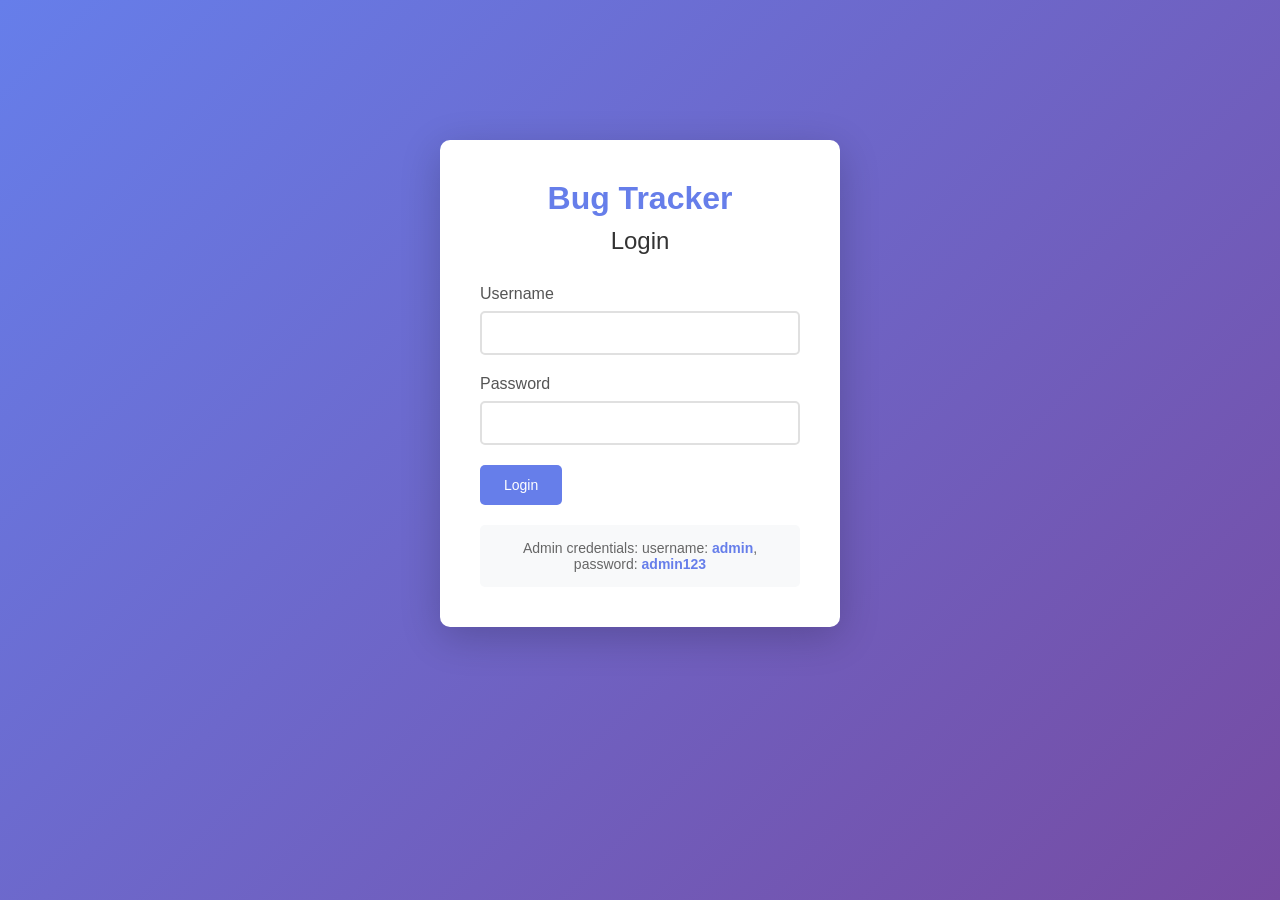
<file: WPR281 Project Final/WPR281/index.html>
<!DOCTYPE html>
<html lang="en">
<head>
    <meta charset="UTF-8">
    <meta name="viewport" content="width=device-width, initial-scale=1.0">
    <title>Bug Tracker - Login</title>
    <link rel="stylesheet" href="styles.css">
</head>
<body>
    <div class="container">
        <div class="login-box">
            <h1>Bug Tracker</h1>
            <h2>Login</h2>
            <form id="loginForm">
                <div class="form-group">
                    <label for="username">Username</label>
                    <input type="text" id="username" name="username" required>
                </div>
                <div class="form-group">
                    <label for="password">Password</label>
                    <input type="password" id="password" name="password" required>
                </div>
                <button type="submit" class="btn btn-primary">Login</button>
            </form>
            <p class="hint">Admin credentials: username: <strong>admin</strong>, password: <strong>admin123</strong></p>
        </div>
    </div>

  
    <script>

        document.getElementById('loginForm').addEventListener('submit', function(e) {
            e.preventDefault();

            const username = document.getElementById('username').value;
            const password = document.getElementById('password').value;

            if (username === 'admin' && password === 'admin123') {
                sessionStorage.setItem('userRole', 'admin');
                sessionStorage.setItem('username', username);
                window.location.href = 'admin.html';
            } else if (/^user\d{3}$/.test(username) && password.includes(username)) {
                // Username matches pattern "user" + 3 digits AND password contains username
                sessionStorage.setItem('username', username);
                window.location.href = 'report-bug.html';
            } else {
                alert('Invalid credentials. Please try again.');
            }
        });
    </script>
</body>
</html>
</file>
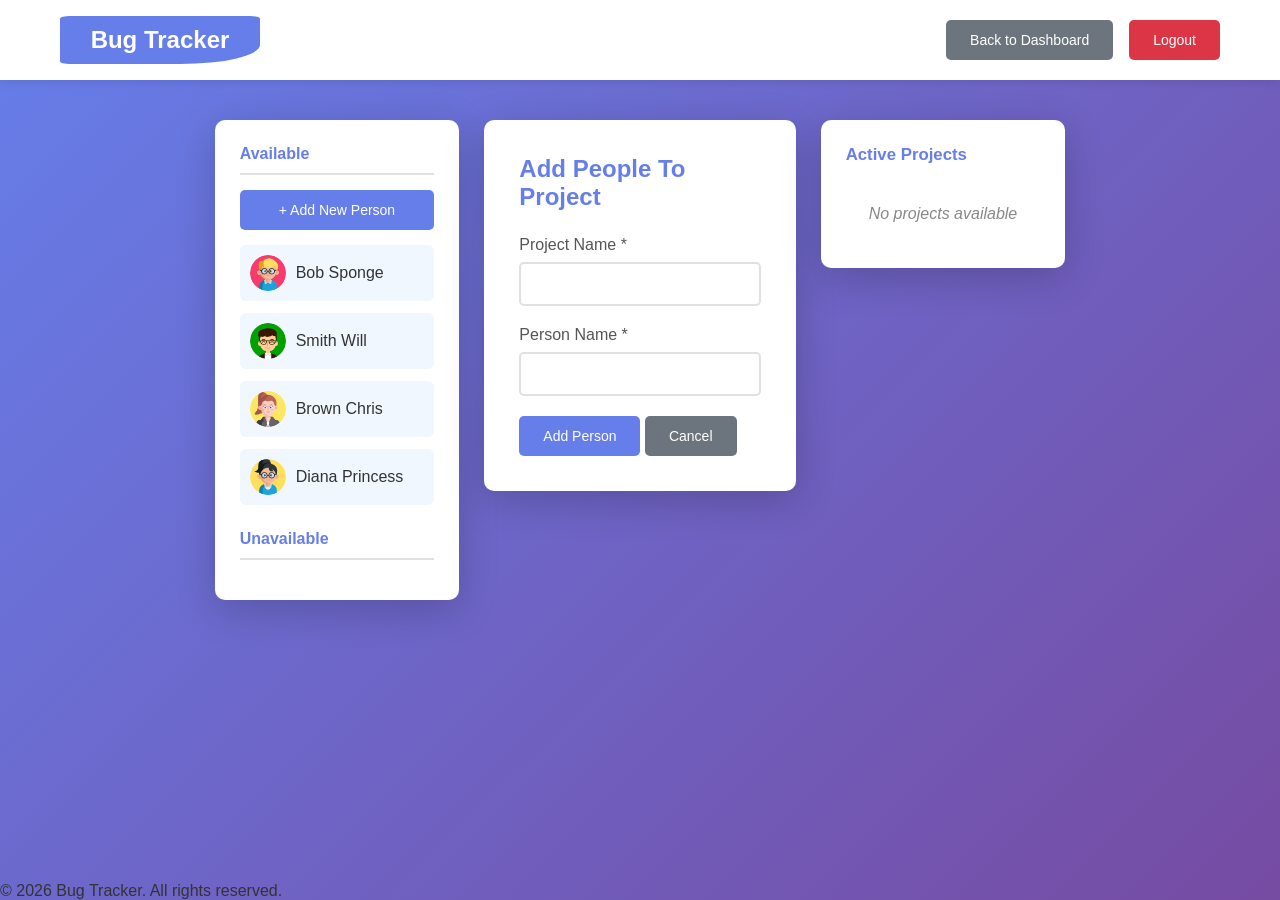
<file: WPR281 Project Final/WPR281/addPeople.html>
<!DOCTYPE html>
<html lang="en">
<head>
    <meta charset="UTF-8">
    <meta name="viewport" content="width=device-width, initial-scale=1.0">
    <title>Add People To Project</title>
    <link rel="stylesheet" href="styles.css">
    <link rel="stylesheet" href="admin.html">
    
    <link rel="icon" type="image/x-icon" href="Images/debugging.png">

    <style>
        .nav-container img{
            width: 40px;
            height: 40px;
            display: flex;
            align-items: center;
            justify-content: space-between;
        }

    </style>
</head>
<body>
        <nav class="navbar">
            <div class="nav-container">
                <h1>Bug Tracker</h1>
                <div class="nav-right">
                    <a href="admin.html" class="btn btn-secondary">Back to Dashboard</a>
                    <button id="logoutBtn" class="btn btn-danger">Logout</button>
                </div>
            </div>
        </nav>

        <div class="container">
            <!-- Left: People List -->
            <div class="peopleList-box">
                <div class="people-section">
                    <h3>Available</h3>
                    <button id="addNewPersonBtn" class="btn btn-primary" style="margin-bottom: 15px; width: 100%;">+ Add New Person</button>
                    <ul id="availablePeopleList" class="people-list">
                        <li data-person="Bob Sponge"><img src="Images/boy.png" alt="Avatar"><span>Bob Sponge</span></li>
                        <li data-person="Smith Will"><img src="Images/people.png" alt="Avatar"><span>Smith Will</span></li>
                        <li data-person="Brown Chris"><img src="Images/woman.png" alt="Avatar"><span>Brown Chris</span></li>
                        <li data-person="Diana Princess"><img src="Images/girl.png" alt="Avatar"><span>Diana Princess</span></li>
                    </ul>
                </div>
                <div class="people-section">
                    <h3>Unavailable</h3>
                    <ul id="unavailablePeopleList" class="people-list unavailable">
                    </ul>
                </div>
            </div>

            <!-- Center: Add People Form -->
            <div class="addPeople-box">
                <h2>Add People To Project</h2>
                <form id="addPeopleForm">
                    <div class="form-group">
                        <label for="projectName">Project Name *</label>
                        <input type="text" id="projectName" name="projectName" required>
                    </div>
                    <div class="form-group">
                        <label for="personName">Person Name *</label>
                        <input type="text" id="personName" name="personName" required>
                    </div>
                    <button type="submit" class="btn btn-primary">Add Person</button>
                    <button type="reset" class="btn btn-secondary">Cancel</button>
                </form>
            </div>

            <!-- Right: Active Projects -->
            <div class="projects-box">
                <h3>Active Projects</h3>
                <div id="activeProjectsContainer" class="active-projects-container">
                    <!-- Active project cards will be rendered here -->
                </div>
            </div>
        </div>

        <!-- Modal for Adding New Person -->
        <div id="addPersonModal" class="modal" style="display: none;">
            <div class="modal-content">
                <span class="close-modal" id="closeModal">&times;</span>
                <h2>Add New Person</h2>
                <form id="newPersonForm">
                    <div class="form-group">
                        <label for="personId">ID *</label>
                        <input type="text" id="personId" name="personId" required>
                    </div>
                    <div class="form-group">
                        <label for="personFirstName">Name *</label>
                        <input type="text" id="personFirstName" name="personFirstName" required>
                    </div>
                    <div class="form-group">
                        <label for="personSurname">Surname *</label>
                        <input type="text" id="personSurname" name="personSurname" required>
                    </div>
                    <div class="form-group">
                        <label for="personEmail">Email *</label>
                        <input type="email" id="personEmail" name="personEmail" required>
                    </div>
                    <div class="form-group">
                        <label for="personUsername">Username *</label>
                        <input type="text" id="personUsername" name="personUsername" required>
                    </div>
                    <div class="form-actions">
                        <button type="submit" class="btn btn-primary">Add Person</button>
                        <button type="button" class="btn btn-secondary" id="cancelPersonBtn">Cancel</button>
                    </div>
                </form>
            </div>
        </div>
        
        <script>
            // People list management
            const addPeopleForm = document.getElementById('addPeopleForm');
            const personNameInput = document.getElementById('personName');
            const availablePeopleList = document.getElementById('availablePeopleList');
            const unavailablePeopleList = document.getElementById('unavailablePeopleList');
            const activeProjectsContainer = document.getElementById('activeProjectsContainer');
            
            // Modal elements
            const addPersonModal = document.getElementById('addPersonModal');
            const addNewPersonBtn = document.getElementById('addNewPersonBtn');
            const closeModal = document.getElementById('closeModal');
            const cancelPersonBtn = document.getElementById('cancelPersonBtn');
            const newPersonForm = document.getElementById('newPersonForm');

            // Track added people
            let addedPeople = JSON.parse(localStorage.getItem('addedPeople')) || [];

            // Hardcoded initial people (will be merged with stored people)
            const initialPeople = [
                { id: '1', name: 'Bob', surname: 'Sponge', email: 'bob@example.com', username: 'bobsponge', avatar: 'Images/boy.png' },
                { id: '2', name: 'Smith', surname: 'Will', email: 'smith@example.com', username: 'smithwill', avatar: 'Images/people.png' },
                { id: '3', name: 'Brown', surname: 'Chris', email: 'brown@example.com', username: 'brownchris', avatar: 'Images/woman.png' },
                { id: '4', name: 'Diana', surname: 'Princess', email: 'diana@example.com', username: 'dianaprincess', avatar: 'Images/girl.png' }
            ];

            // Get all people (initial + stored)
            function getAllPeople() {
                const storedPeople = JSON.parse(localStorage.getItem('peopleDatabase')) || [];
                return [...initialPeople, ...storedPeople];
            }

            // Modal functions
            function openModal() {
                addPersonModal.style.display = 'block';
            }

            function closeModalFunc() {
                addPersonModal.style.display = 'none';
                newPersonForm.reset();
            }

            // Event listeners for modal
            addNewPersonBtn.addEventListener('click', openModal);
            closeModal.addEventListener('click', closeModalFunc);
            cancelPersonBtn.addEventListener('click', closeModalFunc);

            // Close modal when clicking outside
            window.addEventListener('click', (e) => {
                if (e.target === addPersonModal) {
                    closeModalFunc();
                }
            });

            // Handle new person form submission
            newPersonForm.addEventListener('submit', (e) => {
                e.preventDefault();

                const newPerson = {
                    id: document.getElementById('personId').value.trim(),
                    name: document.getElementById('personFirstName').value.trim(),
                    surname: document.getElementById('personSurname').value.trim(),
                    email: document.getElementById('personEmail').value.trim(),
                    username: document.getElementById('personUsername').value.trim(),
                    avatar: 'Images/people.png' // Default avatar for new people
                };

                // Store in localStorage
                let peopleDatabase = JSON.parse(localStorage.getItem('peopleDatabase')) || [];
                peopleDatabase.push(newPerson);
                localStorage.setItem('peopleDatabase', JSON.stringify(peopleDatabase));

                // Update UI and close modal
                updatePeopleList();
                renderActiveProjects();
                closeModalFunc();

                alert('Person added successfully!');
            });

            // Render active projects
            function renderActiveProjects() {
                let projects = JSON.parse(localStorage.getItem('projects')) || [];
                let addedPeopleData = JSON.parse(localStorage.getItem('addedPeople')) || [];
                
                if (projects.length === 0) {
                    activeProjectsContainer.innerHTML = '<p class="no-projects">No projects available</p>';
                    return;
                }

                let html = '';
                projects.forEach(p => {
                    const assignedPeople = addedPeopleData.filter(ap => ap.project === p.name);
                    html += `
                        <div class="project-card">
                            <h4>${p.name}</h4>
                            <p>${p.description}</p>
                            <div class="project-card-meta">
                                <span><b>Owner:</b> ${p.owner}</span>
                                <span><b>Status:</b> <span class="status-badge ${p.status}">${p.status}</span></span>
                            </div>
                            ${assignedPeople.length > 0 ? `
                                <div class="project-card-people">
                                    <b>Team:</b> ${assignedPeople.map(ap => ap.name).join(', ')}
                                </div>
                            ` : '<div class="project-card-people"><b>No team members</b></div>'}
                        </div>
                    `;
                });
                activeProjectsContainer.innerHTML = html;
            }

            // Update people list based on added people
            function updatePeopleList() {
                const allPeople = getAllPeople();
                availablePeopleList.innerHTML = '';
                unavailablePeopleList.innerHTML = '';

                allPeople.forEach(person => {
                    const isAdded = addedPeople.some(p => p.name === `${person.name} ${person.surname}`);
                    const fullName = `${person.name} ${person.surname}`;
                    const avatar = person.avatar || 'Images/people.png';
                    
                    const li = document.createElement('li');
                    li.dataset.person = fullName;
                    li.innerHTML = `<img src="${avatar}" alt="Avatar"><span>${fullName}</span>`;
                    
                    if (isAdded) {
                        li.classList.add('unavailable');
                        unavailablePeopleList.appendChild(li);
                    } else {
                        availablePeopleList.appendChild(li);
                    }
                });
            }

            // Listen to input changes
            personNameInput.addEventListener('input', () => {
                // This provides real-time feedback as user types
            });

            // Handle form submission
            addPeopleForm.addEventListener('submit', (e) => {
                e.preventDefault();
                
                const projectName = document.getElementById('projectName').value.trim();
                const personName = document.getElementById('personName').value.trim();
                
                if (projectName && personName) {
                    // Add to localStorage
                    addedPeople.push({ project: projectName, name: personName, addedAt: new Date().toISOString() });
                    localStorage.setItem('addedPeople', JSON.stringify(addedPeople));
                    
                    // Update UI
                    updatePeopleList();
                    renderActiveProjects();
                    addPeopleForm.reset();
                }
            });

            // Initialize on page load
            window.addEventListener('load', () => {
                renderActiveProjects();
                updatePeopleList();
            });
        </script>

        <footer>
            <p>&copy; 2026 Bug Tracker. All rights reserved.</p>
        </footer>
</body>
</html>
</file>
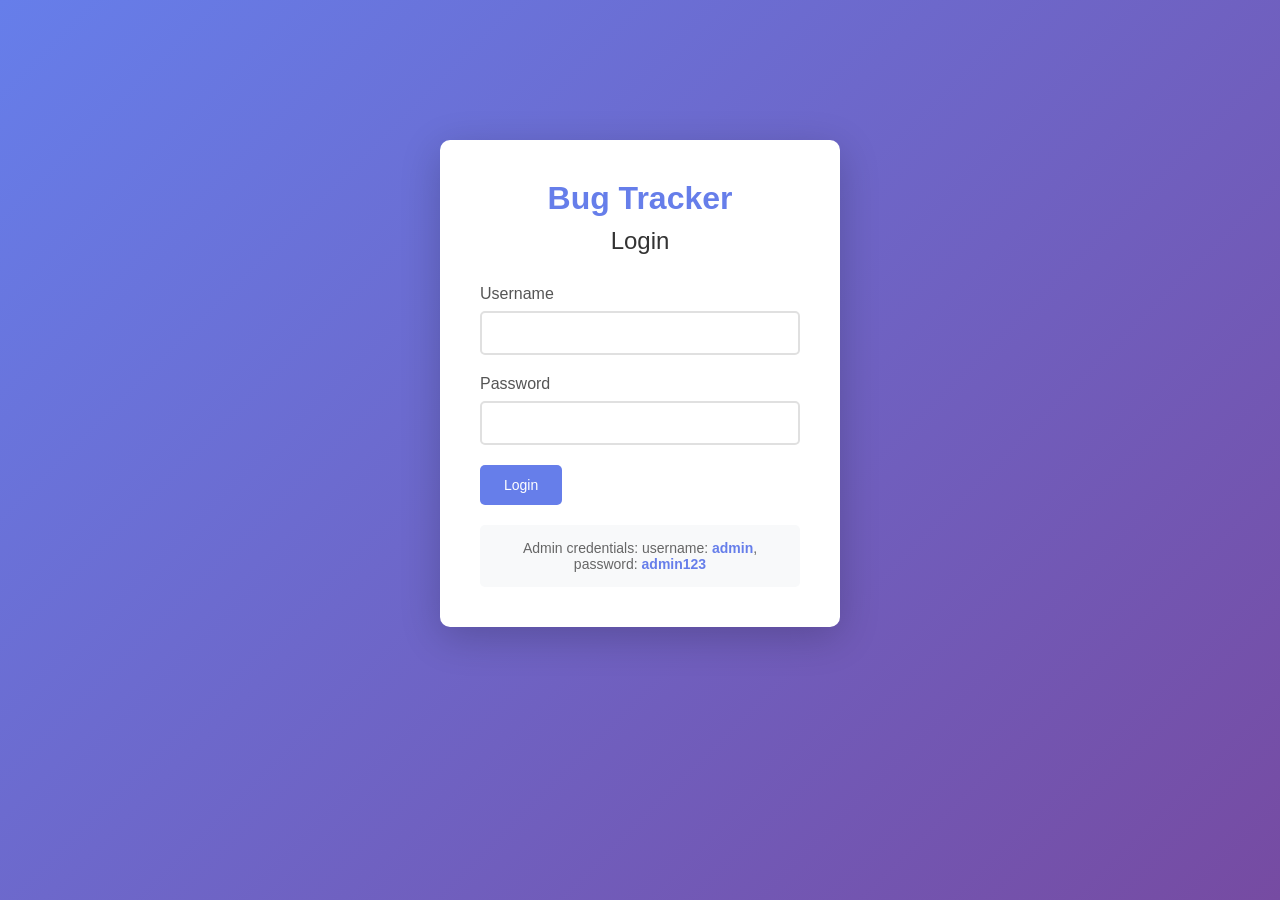
<file: WPR281 Project Final/WPR281/admin.html>
<!DOCTYPE html>
<html lang="en">
<head>
    <meta charset="UTF-8">
    <meta name="viewport" content="width=device-width, initial-scale=1.0">
    <title>Bug Tracker - Admin Dashboard</title>
    <link rel="stylesheet" href="styles.css">
    <link href="report-bug.html" rel="stylesheet">
    <link href="Create-Project.html" rel="stylesheet">
   
</head>
<body>
    <nav class="navbar">
        <div class="nav-container">
            <h1>Bug Tracker Admin</h1>
            <div class="nav-right">
                <span id="welcomeMsg"></span>
                <a href="Create-Project.html" class="btn btn-create">Create Project</a>
                <a href="report-bug.html" class="btn btn-secondary">Report New Bug</a>
                <a href="addPeople.html" class="btn btn-primary">Add People</a>
                <button id="logoutBtn" class="btn btn-danger">Logout</button>
            </div>
        </div>
    </nav>

    <div class="container">
        <div class="dashboard">
            <h2>Bug Reports</h2>
            <div class="filters">
                <button class="filter-btn active" data-filter="all">All</button>
                <button class="filter-btn" data-filter="open">Open</button>
                <button class="filter-btn" data-filter="in-progress">In Progress</button>
                <button class="filter-btn" data-filter="resolved">Resolved</button>
            </div>
            <div id="bugList" class="bug-list"></div>
        </div>
    </div>

    <div id="card-container">
        <div class="card1"></div>
        <div class="card2"></div>
        <div class="card3"></div>
        <div class="card4"></div>
    </div>



    <div class="footer">
        <p>&copy; 2026 Bug Tracker. All rights reserved.</p>
    </div>
    <script>
        // Get filter buttons and card container
        const filterBtns = document.querySelectorAll('.filter-btn');
        const cardContainer = document.getElementById('card-container');
        let allBugData = []; // Populated from localStorage or API

        // Handle filter button clicks
        filterBtns.forEach(btn => {
        btn.addEventListener('click', function() {
        // Update active button
        filterBtns.forEach(b => b.classList.remove('active'));
        this.classList.add('active');
        
        // Get selected filter
        const filterType = this.dataset.filter;
        
        // Filter and display data
        displayLatestCards(filterType);
    });
});

// Display latest 4 entries for selected filter
function displayLatestCards(filterType) {
    let filtered = allBugData;
    
    // Apply filter
    if (filterType !== 'all') {
        filtered = allBugData.filter(bug => bug.status === filterType);
    }
    
    // Get latest 4 (sort by timestamp descending)
    const latest4 = filtered
        .sort((a, b) => new Date(b.timestamp) - new Date(a.timestamp))
        .slice(0, 4);
    
    // Populate cards
    const cards = cardContainer.querySelectorAll('[class^="card"]');
    cards.forEach((card, index) => {
        if (latest4[index]) {
            const bug = latest4[index];
            card.innerHTML = `
                <div class="card-content">
                    <h3>${bug.title}</h3>
                    <p>${bug.description}</p>
                    <div class="card-meta">
                        <span class="priority ${bug.priority}"><b>Priority:</b> ${bug.priority}</span>
                        <span class="reporter"><b>Reported by:</b> ${bug.reporter}</span>
                        <span class="timestamp"><b>Reported on:</b> ${new Date(bug.timestamp).toLocaleString()}</span>
                        <span class="status"><b>Status:</b> ${bug.status}</span>
                    </div>
                </div>
            `;
        } else {
            card.innerHTML = '<p>No data</p>';
        }
    });
}

// function for judging each bug report and assigning it to each filter type,
// based on the current active filter types, the page will display the bugs associated
    function assignFilterType(bug) {
        let filterStatus = document.querySelector('.filter-btn.active').dataset.filter;
        if (filterStatus === 'all') {  
            return 'all';
        } else if (bug.status === filterStatus) {
            return filterStatus;
        } else {
            return 'other';
        }
        // 
        if (bug.status === 'open') {
            return 'open';
        } else if (bug.status === 'in-progress') {
            return 'in-progress';
        } else if (bug.status === 'resolved') {
            return 'resolved';
        } else {
            return 'other';
        }
    }

    function filterBugsByStatus(status) {
        // Read all bug data from localStorage and assign a status based on certain keywords used to describe the bug report
        // , then filter the data based on the assigned status and return the filtered data to be displayed
        //  on the page
        // ...

        let allBugData = JSON.parse(localStorage.getItem('bugReports')) || [];
        if (allBugData.length === 0) {
            return [];
        }
        // Assign status based on keywords
        allBugData = assignStatusBasedOnKeywords(allBugData);
        if (status === 'all') {
            return allBugData;
        } else {
            return allBugData.filter(bug => bug.status === status);
        }
    }

    // Function to assign status based on keywords in description
    function assignStatusBasedOnKeywords(bugData) {
        return bugData.map(bug => {
            const desc = bug.description.toLowerCase();
            if (desc.includes('crash')) {
                bug.status = 'in-progress';
            } else if (desc.includes('drivers') || desc.includes('update')) {
                bug.status = 'open';
            }else if (desc.includes('fixed') || desc.includes('resolved')) {
                bug.status = 'resolved';
            } else {
                bug.status = 'open'; // Default to open if no keywords found
            }
            // If no keywords, keep existing status
            return bug;
        });
    }

    // Load data from localStorage on page load
    window.addEventListener('load', function() {
    allBugData = JSON.parse(localStorage.getItem('bugReports')) || [];  
    // Assign status based on keywords
    allBugData = assignStatusBasedOnKeywords(allBugData);
    // Update localStorage with new statuses
    localStorage.setItem('bugReports', JSON.stringify(allBugData));
    displayLatestCards('all'); // Show all by default
    });

        // Logout functionality
        document.getElementById('logoutBtn').addEventListener('click', function() {
            sessionStorage.clear();
            window.location.href = 'index.html';
        });

        // Display welcome message
        const username = sessionStorage.getItem('username');
        if (username) {
            document.getElementById('welcomeMsg').textContent = `Welcome, ${username}!`;
        } else {
            window.location.href = 'index.html'; // Redirect to login if no username
        }

    </script>
</body>
</html>
</file>
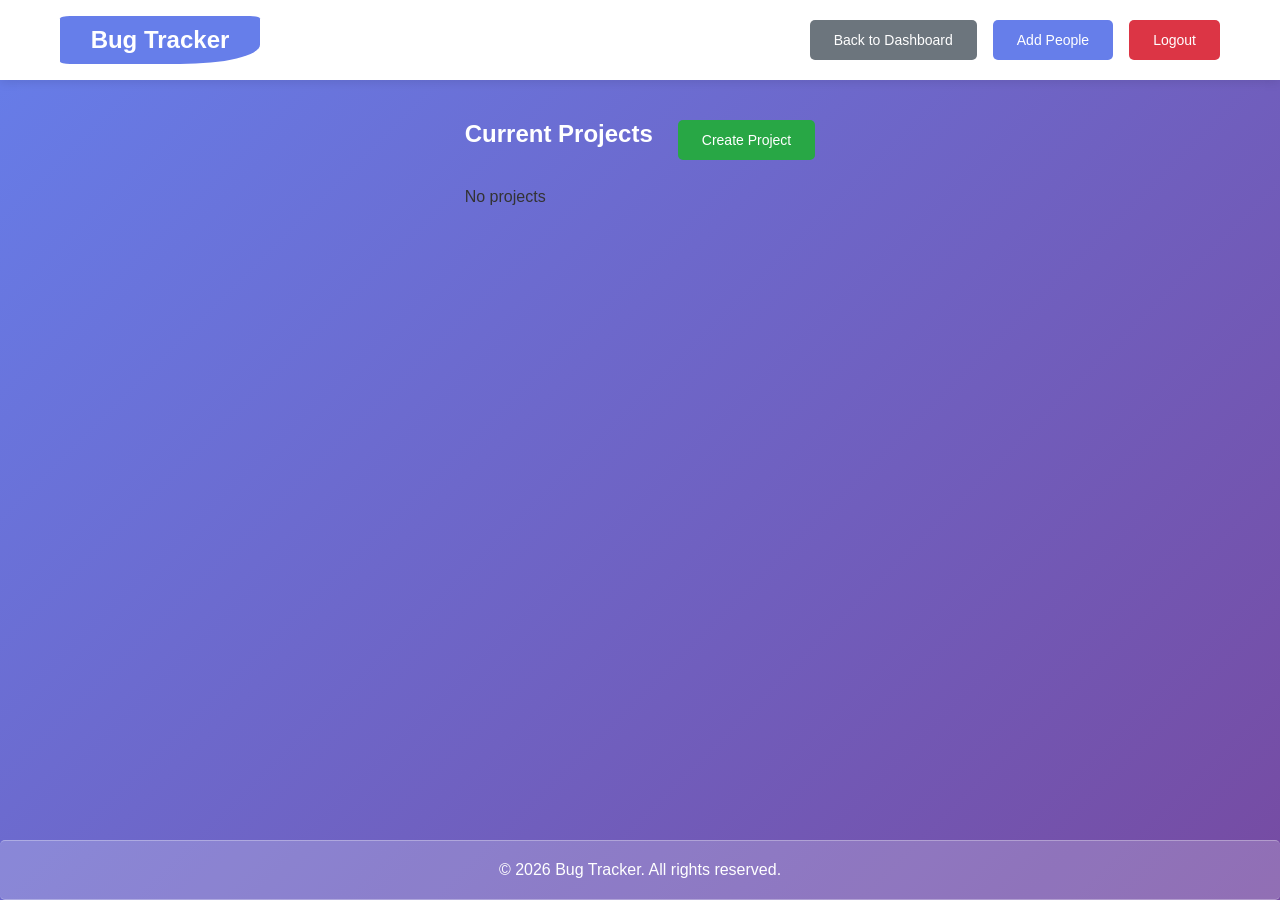
<file: WPR281 Project Final/WPR281/Create-Project.html>
<!DOCTYPE html>
<html lang="en">
<head>
    <meta charset="UTF-8">
    <meta name="viewport" content="width=device-width, initial-scale=1.0">
    <title>Document</title>
    <link rel="stylesheet" href="styles.css">

</head>
<body>
     <nav class="navbar">
        <div class="nav-container">
            <h1>Bug Tracker</h1>
            <div class="nav-right">
                <a href="admin.html" class="btn btn-secondary">Back to Dashboard</a>
                <a href="addPeople.html" class="btn btn-primary">Add People</a>
                <button id="logoutBtn" class="btn btn-danger">Logout</button>
            </div>
        </div>
    </nav>

    <div class="container">
  <div class="dashboard">
    <div class="dashboard-header">
      <h2>Current Projects</h2>
    </div>
    
    <div id="projectsContainer">
      <!-- Projects will be rendered here -->
    </div>
  </div>

  <button id="createProjectBtn" class="btn btn-create">Create Project</button>

  <div id="projectFormBox" class="report-box hidden">
    <h2>New Project</h2>
    <form id="projectForm">
      <div class="form-group">
        <label for="projectName">Project Name *</label>
        <input type="text" id="projectName" required>
      </div>
      <div class="form-group">
        <label for="projectDescription">Description *</label>
        <textarea id="projectDescription" rows="4" required></textarea>
      </div>
      <div class="form-group">
        <label for="projectOwner">Project Owner *</label>
        <input type="text" id="projectOwner" required>
      </div>
      <div class="form-group">
        <label for="projectStatus">Status *</label>
        <select id="projectStatus" required>
          <option value="planning">Planning</option>
          <option value="active">Active</option>
          <option value="completed">Completed</option>
          <option value="on-standby">On Standby</option>
          
        </select>
      </div>
      <div class="form-actions">
        <button type="submit" class="btn btn-primary">Save Project</button>
        <button type="button" id="viewProjectsBtn" class="btn btn-secondary">View Projects</button>
        <button type="button" id="cancelProjectBtn" class="btn btn-secondary">Cancel</button>
      </div>
    </form>
    
  </div>
</div>

    <div class="footer">
        <p>&copy; 2026 Bug Tracker. All rights reserved.</p>
    </div>

    <script>
    const createProjectBtn = document.getElementById('createProjectBtn');
    const cancelProjectBtn = document.getElementById('cancelProjectBtn');
    const viewProjectsBtn = document.getElementById('viewProjectsBtn');
    const projectFormBox = document.getElementById('projectFormBox');
    const projectForm = document.getElementById('projectForm');
    const projectsContainer = document.getElementById('projectsContainer');

    let projects = JSON.parse(localStorage.getItem('projects')) || [];

function renderProjectCards() {
  const activeProjects = projects.filter(p => p.status === 'active');
  const AllProjects = projects.filter(p => p.status !== 'active');

  const addedPeople = JSON.parse(localStorage.getItem('addedPeople')) || [];

  let html = ''; // Clear existing content

  if (activeProjects.length > 0) {
    html += '<h3>Active Projects</h3><div class="project-list">';
    activeProjects.forEach(p => {
      const assignedPeople = addedPeople.filter(ap => ap.project === p.name);
      html += `
        <div class="card">
          <div class="card-content">
            <h4>${p.name}</h4>
            <p>${p.description}</p>
            <div class="card-meta">
              <span><b>Owner:</b> ${p.owner}</span>
              <span><b>Status:</b> ${p.status}</span>
            </div>
            ${assignedPeople.length > 0 ? `
              <div class="assigned-people">
                <b>Assigned People:</b>
                <ul class="people-assigned-list">
                  ${assignedPeople.map(ap => `<li>${ap.name}</li>`).join('')}
                </ul>
              </div>
            ` : '<div class="assigned-people"><b>No people assigned</b></div>'}
          </div>
        </div>
      `;
    });
    html += '</div>';
  }

  if (AllProjects.length > 0) {
    html += '<h3>All Projects</h3><div class="project-list">';
    AllProjects.forEach(p => {
      const assignedPeople = addedPeople.filter(ap => ap.project === p.name);
      html += `
        <div class="card">
          <div class="card-content">
            <h4>${p.name}</h4>
            <p>${p.description}</p>
            <div class="card-meta">
              <span><b>Owner:</b> ${p.owner}</span>
              <span><b>Status:</b> ${p.status}</span>
            </div>
            ${assignedPeople.length > 0 ? `
              <div class="assigned-people">
                <b>Assigned People:</b>
                <ul class="people-assigned-list">
                  ${assignedPeople.map(ap => `<li>${ap.name}</li>`).join('')}
                </ul>
              </div>
            ` : '<div class="assigned-people"><b>No people assigned</b></div>'}
          </div>
        </div>
      `;
    });
    html += '</div>';
  }

  if (html === '') {
    html = '<p>No projects</p>';
  }

  projectsContainer.innerHTML = html;
}

function toggleForm(show) {
  projectFormBox.classList.toggle('hidden', !show);
  projectsContainer.classList.toggle('form-open', show);
}

createProjectBtn.addEventListener('click', () => toggleForm(true));
cancelProjectBtn.addEventListener('click', () => toggleForm(false));
viewProjectsBtn.addEventListener('click', () => toggleForm(false));

projectForm.addEventListener('submit', (event) => {
  event.preventDefault();

  const newProject = {
    id: Date.now(),
    name: document.getElementById('projectName').value.trim(),
    description: document.getElementById('projectDescription').value.trim(),
    owner: document.getElementById('projectOwner').value.trim(),
    status: document.getElementById('projectStatus').value,
    createdAt: new Date().toISOString()
  };

  projects.unshift(newProject);
  localStorage.setItem('projects', JSON.stringify(projects));
  renderProjectCards();
  projectForm.reset();
  toggleForm(false);
});

window.addEventListener('load', () => {
  renderProjectCards();
  toggleForm(false);
});
</script>   
</body>
</html>
</file>
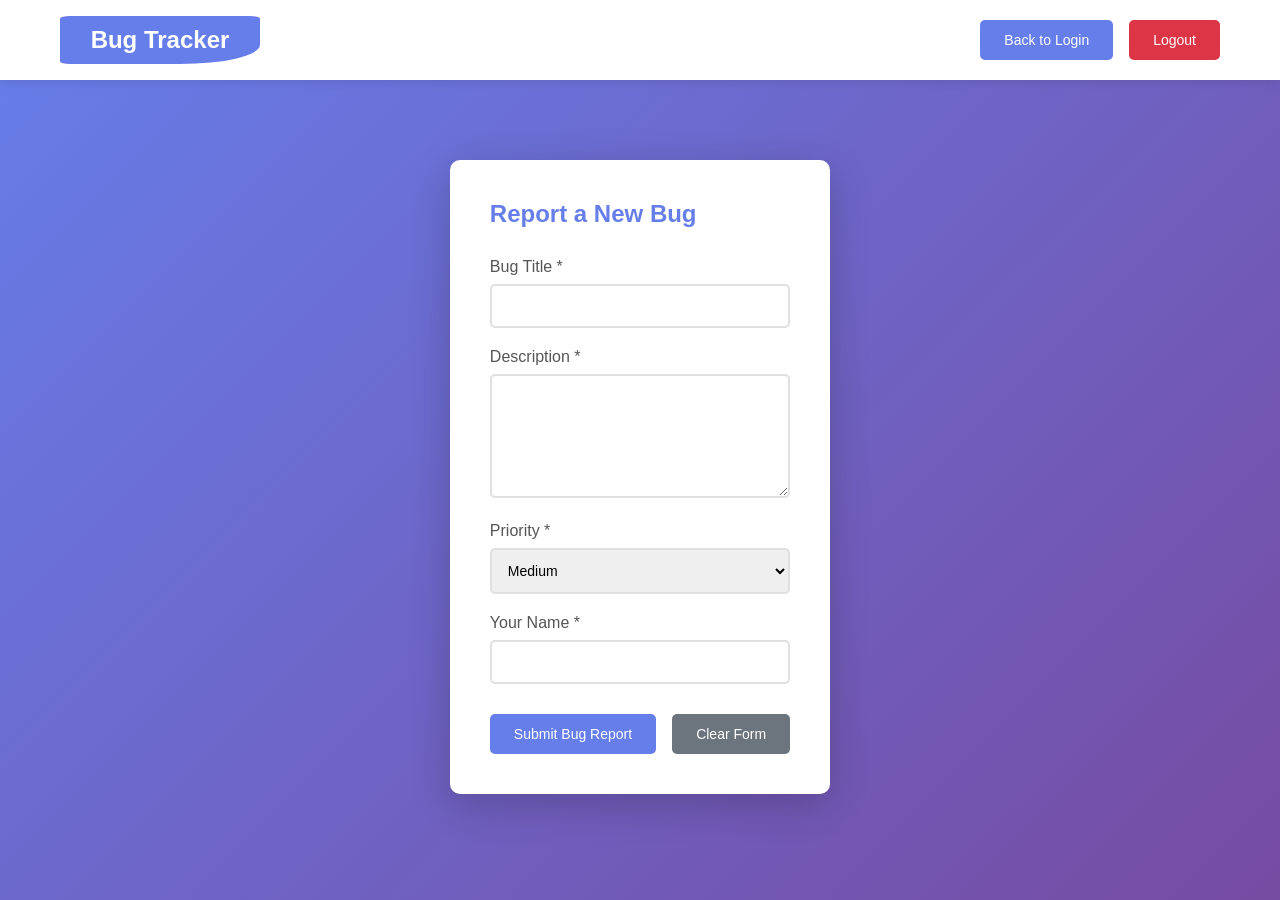
<file: WPR281 Project Final/WPR281/report-bug.html>
<!DOCTYPE html>
<html lang="en">
<head>
    <meta charset="UTF-8">
    <meta name="viewport" content="width=device-width, initial-scale=1.0">
    <title>Bug Tracker - Report Bug</title>
    <link rel="stylesheet" href="styles.css">
    <link href="admin.html">
</head>
<body>
    <nav class="navbar">
        <div class="nav-container">
            <h1>Bug Tracker</h1>
            <div class="nav-right">
                
                <a href="index.html" class="btn btn-primary">Back to Login</a>
                <button id="logoutBtn" class="btn btn-danger">Logout</button>
            </div>
        </div>
    </nav>

    <div class="container">
        <div class="report-box">
            <h2>Report a New Bug</h2>
            <form id="bugReportForm">
                <div class="form-group">
                    <label for="title">Bug Title *</label>
                    <input type="text" id="title" name="title" required>
                </div>

                <div class="form-group">
                    <label for="description">Description *</label>
                    <textarea id="description" name="description" rows="6" required></textarea>
                </div>

                <div class="form-group">
                    <label for="priority">Priority *</label>
                    <select id="priority" name="priority" required>
                        <option value="low">Low</option>
                        <option value="medium" selected>Medium</option>
                        <option value="high">High</option>
                        <option value="critical">Critical</option>
                    </select>
                </div>

                <div class="form-group">
                    <label for="reporter">Your Name *</label>
                    <input type="text" id="reporter" name="reporter" required>
                </div>

                <div class="form-actions">
                    <button type="submit" class="btn btn-primary">Submit Bug Report</button>
                    <button type="reset" class="btn btn-secondary">Clear Form</button>
                </div>
            </form>
        </div>
    </div>

  

    <script>
        // Save form data to localStorage on submit
        document.getElementById('bugReportForm').addEventListener('submit', function(e) {
        e.preventDefault(); // Prevent default form submission
    
        // Get form values
        const bugData = {
        title: document.getElementById('title').value,
        description: document.getElementById('description').value,
        priority: document.getElementById('priority').value,
        reporter: document.getElementById('reporter').value,
        timestamp: new Date().toISOString()
        };
    
        // Store in localStorage (as JSON string)
        // You can either replace or create an array to store multiple submissions
        localStorage.setItem('lastBugReport', JSON.stringify(bugData));
    
        // Or store multiple reports in an array:
        let allBugs = JSON.parse(localStorage.getItem('bugReports')) || [];
        allBugs.push(bugData);
        localStorage.setItem('bugReports', JSON.stringify(allBugs));
    
        alert('Bug report saved!');
    });

    // Retrieve and use the data later
    function loadSavedBugReport() {
    const saved = localStorage.getItem('lastBugReport');
        if (saved) {
        const bugData = JSON.parse(saved);
        console.log(bugData); // Use this data however you need
        }
    }
    </script>
</body>
</html>
</file>
<file: WPR281 Project Final/WPR281/styles.css>
* {
    margin: 0;
    padding: 0;
    box-sizing: border-box;
}

body {
    font-family: -apple-system, BlinkMacSystemFont, 'Segoe UI', Roboto, 'Helvetica Neue', Arial, sans-serif;
    background: linear-gradient(135deg, #667eea 0%, #764ba2 100%);
    min-height: 100vh;
    color: #333;
    display: flex;
    flex-direction: column;
}

.container {
    max-width: 1200px;
    height: auto;
    margin: auto;
    padding: 40px 20px;
    flex: 1;
    
}

/* Navbar */
.navbar {
    background: white;
    box-shadow: 0 2px 10px rgba(0,0,0,0.1);
    padding: 1rem 0;
}

.nav-container {
    max-width: 1200px;
    margin: 0 auto;
    padding: 0 20px;
    display: flex;
    justify-content: space-between;
    align-items: center;
    text-align: center;
}

.nav-container h1 {
    color: #667eea;
    font-size: 1.5rem;
    width: 200px;
    border-radius: 5% 5% 40% 5%;
    background-color: #667eea;
    color: white;
    padding: 10px;
}

.nav-right {
    display: flex;
    gap: 1rem;
    align-items: center;
}

/* Login Box */
.login-box {
    background: white;
    border-radius: 10px;
    padding: 40px;
    max-width: 400px;
    margin: 100px auto;
    box-shadow: 0 10px 40px rgba(0,0,0,0.2);
}

.login-box h1 {
    color: #667eea;
    text-align: center;
    margin-bottom: 10px;
}

.login-box h2 {
    color: #333;
    text-align: center;
    margin-bottom: 30px;
    font-weight: 400;
}

/* Report Box */
.report-box {
    background: white;
    border-radius: 10px;
    padding: 40px;
    max-width: 800px;
    margin: 40px auto;
    box-shadow: 0 10px 40px rgba(0,0,0,0.2);
}

.report-box h2 {
    color: #667eea;
    margin-bottom: 30px;
}

/* Form Styles */
.form-group {
    margin-bottom: 20px;
}

.form-group label {
    display: block;
    margin-bottom: 8px;
    color: #555;
    font-weight: 500;
}

.form-group input,
.form-group textarea,
.form-group select {
    width: 100%;
    padding: 12px;
    border: 2px solid #e0e0e0;
    border-radius: 5px;
    font-size: 14px;
    transition: border-color 0.3s;
}

.form-group input:focus,
.form-group textarea:focus,
.form-group select:focus {
    outline: none;
    border-color: #667eea;
}

.form-group textarea {
    resize: vertical;
    font-family: inherit;
}

.form-actions {
    display: flex;
    gap: 1rem;
    margin-top: 30px;
}

.footer {
    text-align: center;
    padding: 20px;
    background: rgba(255,255,255,0.2);
    color: white;
    border-radius: 5px;
    border-top: 1px solid    rgba(255,255,255,0.3);
    border-bottom: 1px solid rgba(255,255,255,0.3);
}
   

/* Buttons */
.btn {
    padding: 12px 24px;
    border: none;
    border-radius: 5px;
    font-size: 14px;
    font-weight: 500;
    cursor: pointer;
    transition: all 0.3s;
    text-decoration: none;
    display: inline-block;
}

.btn-primary {
    background: #667eea;
    color: white;
}

.btn-create {
    background: #28a745;
    color: white;
}

.btn-create:hover {
    background: #218838;
    transform: translateY(-2px);
    box-shadow: 0 4px 12px rgba(40, 167, 69, 0.4);
}

.btn-primary:hover {
    background: #5568d3;
    transform: translateY(-2px);
    box-shadow: 0 4px 12px rgba(102, 126, 234, 0.4);
}

.btn-secondary {
    background: #6c757d;
    color: white;
}

.btn-secondary:hover {
    background: #5a6268;
     transform: translateY(-2px);
    box-shadow: 0 4px 12px #5a6268;
}

.btn-danger {
    background: #dc3545;
    color: white;
}

.btn-danger:hover {
    background: #c82333;
    transform: translateY(-2px);
    box-shadow: 0 4px 12px #c82333;
}

#createProjectBtn{
    background: #28a745;
    color: white;
    float:left;
}

.btn-sm {
    padding: 6px 12px;
    font-size: 12px;
}

/* Dashboard */


.dashboard h2 {
    color: white;
    margin-bottom: 20px;
}

.dashboard h3 {
    color: white;
    margin: 20px 0 10px 0;
    font-size: 1.2rem;
}

#card-container {
    width: 80%;
    display: grid;
    grid-template-columns: repeat(4, 1fr);
    gap: 15px;
    /*margin: auto;*/
    position: relative;
    bottom: 200px;
    left: 50%;
    transform: translateX(-50%);
}

.card1, .card2, .card3, .card4 {
    height: auto;
    border: 1px solid #ddd;
    border-radius: 8px;
    padding: 15px;
    background: #f9f9f9;
    justify-content: center;
    align-items: center;
}

.card1:hover, .card2:hover, .card3:hover, .card4:hover {
    background: #f1f1f1;
    box-shadow: 0 4px 12px rgba(0,0,0,0.1);
    transform: translateY(-2px);
    transition: all 0.3s;
}

.card {
    border: 1px solid #ddd;
    border-radius: 8px;
    padding: 15px;
    background: #f9f9f9;
    transition: all 0.3s;
}

.card:hover {
    background: #f1f1f1;
    box-shadow: 0 4px 12px rgba(0,0,0,0.1);
    transform: translateY(-2px);
}

.project-list {
    display: grid;
    grid-template-columns: repeat(auto-fill, minmax(300px, 1fr));
    gap: 15px;
    margin-bottom: 20px;
}

/* When form is open, display projects vertically */
.form-open .project-list {
    display: flex;
    flex-direction: column;
}



.card-meta {
    display: flex;
    gap: 10px;
    margin-top: 10px;
    font-size: 0.9em;
}

.filters {
    display: flex;
    gap: 10px;
    margin-bottom: 20px;
}

.filter-btn {
    padding: 8px 16px;
    background: rgba(255,255,255,0.2);
    color: white;
    border: 2px solid white;
    border-radius: 5px;
    cursor: pointer;
    transition: all 0.3s;
}

.filter-btn:hover,
.filter-btn.active {
    background: white;
    color: #667eea;
}

/* Bug List */
.bug-list {
    display: grid;
    gap: 20px;
}

.bug-card {
    background: white;
    border-radius: 10px;
    padding: 20px;
    box-shadow: 0 4px 15px rgba(0,0,0,0.1);
}

.bug-header {
    display: flex;
    justify-content: space-between;
    align-items: start;
    margin-bottom: 15px;
}

.bug-header h3 {
    color: #333;
    flex: 1;
    margin-right: 10px;
}

.badge {
    padding: 4px 12px;
    border-radius: 12px;
    font-size: 12px;
    font-weight: 600;
    text-transform: uppercase;
}

.badge-low {
    background: #d1ecf1;
    color: #0c5460;
}

.badge-medium {
    background: #fff3cd;
    color: #856404;
}

.badge-high {
    background: #f8d7da;
    color: #721c24;
}

.badge-critical {
    background: #dc3545;
    color: white;
}

.bug-description {
    color: #666;
    margin-bottom: 15px;
    line-height: 1.6;
}

.bug-meta {
    display: flex;
    gap: 20px;
    margin-bottom: 15px;
    color: #888;
    font-size: 14px;
}

.bug-footer {
    display: flex;
    justify-content: space-between;
    align-items: center;
    padding-top: 15px;
    border-top: 1px solid #e0e0e0;
}

.status-select {
    padding: 6px 12px;
    border: 2px solid #e0e0e0;
    border-radius: 5px;
    cursor: pointer;
}

.no-bugs {
    text-align: center;
    color: white;
    padding: 40px;
    font-size: 18px;
}

.hint {
    margin-top: 20px;
    padding: 15px;
    background: #f8f9fa;
    border-radius: 5px;
    text-align: center;
    font-size: 14px;
    color: #666;
}

.hint strong {
    color: #667eea;
}

/* Responsive */
@media (max-width: 768px) {
    .nav-container {
        flex-direction: column;
        gap: 1rem;
    }

    .nav-right {
        flex-direction: column;
        width: 100%;
    }

    .nav-right .btn {
        width: 100%;
    }

    .login-box,
    .report-box {
        padding: 20px;
        margin: 20px;
    }

    .form-actions {
        flex-direction: column;
    }

    .form-actions .btn {
        width: 100%;
    }

    .filters {
        flex-wrap: wrap;
    }

    .bug-footer {
        flex-direction: column;
        gap: 10px;
        align-items: stretch;
    }
}

/* Add People Layout */
.container {
    width: 90%;
  display: flex;
  gap: 25px;
  align-items: flex-start;
  justify-content: center;
}

/* Left: People List Box */
.peopleList-box {
  float: left;
  flex: 0 0 22%;
  background: white;
  border-radius: 10px;
  padding: 25px;
  box-shadow: 0 10px 40px rgba(0,0,0,0.2);
  height: fit-content;
}

.people-section {
  margin-bottom: 25px;
}

.people-section:last-child {
  margin-bottom: 0;
}

.peopleList-box h3 {
  color: #667eea;
  margin-bottom: 15px;
  font-size: 1rem;
  border-bottom: 2px solid #e0e0e0;
  padding-bottom: 10px;
}

.people-list {
  list-style: none;
  display: flex;
  flex-direction: column;
  gap: 12px;
}

.people-list li {
  display: flex;
  align-items: center;
  gap: 10px;
  padding: 10px;
  border-radius: 6px;
  transition: all 0.3s ease;
  cursor: default;
}

.people-list li:not(.unavailable) {
  background: #f0f7ff;
  color: #333;
}

.people-list li:not(.unavailable):hover {
  background: #e8f2ff;
  transform: translateX(5px);
}

.people-list li.unavailable {
  background: #f0f0f0;
  color: #999;
  opacity: 0.7;
}

.people-list img {
  width: 36px;
  height: 36px;
  border-radius: 50%;
  object-fit: cover;
  flex-shrink: 0;
}

.people-list span {
  flex: 1;
}

/* Center: Add People Form */
.addPeople-box {
  flex: 0 0 28%;
  background: white;
  border-radius: 10px;
  padding: 35px;
  box-shadow: 0 10px 40px rgba(0,0,0,0.2);
  height: fit-content;
}

.addPeople-box h2 {
  color: #667eea;
  margin-bottom: 25px;
}

/* Right: Active Projects Box */
.projects-box {
  flex: 0 0 22%;
  background: white;
  border-radius: 10px;
  padding: 25px;
  box-shadow: 0 10px 40px rgba(0,0,0,0.2);
  height: fit-content;
}

.projects-box h3 {
  color: #667eea;
  margin-bottom: 20px;
  font-size: 1.05rem;
}

.active-projects-container {
  display: flex;
  flex-direction: column;
  gap: 15px;
  max-height: 600px;
  overflow-y: auto;
}

.active-projects-container::-webkit-scrollbar {
  width: 6px;
}

.active-projects-container::-webkit-scrollbar-track {
  background: #f1f1f1;
  border-radius: 10px;
}

.active-projects-container::-webkit-scrollbar-thumb {
  background: #667eea;
  border-radius: 10px;
}

.project-card {
  background: linear-gradient(135deg, #f9f9f9 0%, #f5f5f5 100%);
  border: 1px solid #e0e0e0;
  border-radius: 8px;
  padding: 15px;
  transition: all 0.3s ease;
  animation: slideInCard 0.4s ease;
}

@keyframes slideInCard {
  from {
    opacity: 0;
    transform: translateX(-10px);
  }
  to {
    opacity: 1;
    transform: translateX(0);
  }
}

.project-card:hover {
  background: linear-gradient(135deg, #f0f7ff 0%, #e8f2ff 100%);
  box-shadow: 0 4px 12px rgba(102, 126, 234, 0.2);
  transform: translateY(-3px);
  border-color: #667eea;
}

.project-card h4 {
  color: #667eea;
  margin-bottom: 8px;
  font-size: 0.95rem;
  word-break: break-word;
}

.project-card p {
  color: #666;
  margin-bottom: 10px;
  font-size: 0.85rem;
  line-height: 1.3;
  display: -webkit-box;
  -webkit-line-clamp: 2;
  -webkit-box-orient: vertical;
  overflow: hidden;
}

.project-card-meta {
  display: flex;
  flex-direction: column;
  gap: 6px;
  font-size: 0.8rem;
  color: #888;
}

.project-card-meta span {
  display: flex;
  align-items: center;
  gap: 5px;
  word-break: break-word;
}

.project-card-people {
  margin-top: 12px;
  padding-top: 12px;
  border-top: 1px solid #e0e0e0;
  font-size: 0.85rem;
  color: #666;
}

/* Animated Dropdown Section */
.dropdown-section {
  margin-top: 30px;
  border-top: 1px solid #e0e0e0;
  padding-top: 20px;
}

.dropdown-toggle {
  width: 100%;
  text-align: center;
  transition: all 0.3s ease;
}

.dropdown-toggle:hover {
  background: #5a6268;
  transform: translateY(-2px);
}

.projects-dropdown {
  max-height: 0;
  overflow: hidden;
  opacity: 0;
  transition: max-height 0.4s ease, opacity 0.4s ease, padding 0.4s ease;
  padding: 0;
}

.projects-dropdown.open {
  max-height: 800px;
  opacity: 1;
  padding: 20px 0;
}

.project-cards-container {
  display: flex;
  flex-direction: column;
  gap: 15px;
  animation: slideDown 0.4s ease;
}

@keyframes slideDown {
  from {
    opacity: 0;
    transform: translateY(-10px);
  }
  to {
    opacity: 1;
    transform: translateY(0);
  }
}

.dropdown-card {
  background: #f9f9f9;
  border: 1px solid #e0e0e0;
  border-radius: 8px;
  padding: 15px;
  transition: all 0.3s ease;
  animation: fadeInCard 0.4s ease;
}

@keyframes fadeInCard {
  from {
    opacity: 0;
    transform: translateX(-10px);
  }
  to {
    opacity: 1;
    transform: translateX(0);
  }
}

.dropdown-card:hover {
  background: #f1f1f1;
  box-shadow: 0 4px 12px rgba(0,0,0,0.1);
  transform: translateY(-2px);
}

.dropdown-card-content h4 {
  color: #667eea;
  margin-bottom: 8px;
  font-size: 1.1rem;
}

.dropdown-card-content p {
  color: #666;
  margin-bottom: 10px;
  font-size: 0.9rem;
  line-height: 1.4;
}

.dropdown-card-meta {
  display: flex;
  gap: 15px;
  font-size: 0.85rem;
  color: #888;
}

.dropdown-card-meta span {
  display: flex;
  align-items: center;
  gap: 5px;
}

.status-badge {
  padding: 4px 10px;
  border-radius: 12px;
  font-weight: 600;
  text-transform: uppercase;
  font-size: 0.75rem;
}

.status-badge.active {
  background: #d1ecf1;
  color: #0c5460;
}

.status-badge.planning {
  background: #e2e3e5;
  color: #383d41;
}

.status-badge.completed {
  background: #d4edda;
  color: #155724;
}

.status-badge.on-standby {
  background: #fff3cd;
  color: #856404;
}

.no-projects {
  text-align: center;
  color: #888;
  padding: 20px;
  font-style: italic;
}

/* Assigned People Section */
.assigned-people {
  margin-top: 15px;
  padding-top: 15px;
  border-top: 1px solid #e0e0e0;
  color: #667eea;
  font-size: 0.9rem;
}

.people-assigned-list {
  list-style: none;
  padding: 0;
  margin: 8px 0 0 0;
  display: flex;
  flex-wrap: wrap;
  gap: 8px;
}

.people-assigned-list li {
  background: #e8f2ff;
  border: 1px solid #667eea;
  color: #667eea;
  padding: 4px 10px;
  border-radius: 12px;
  font-size: 0.85rem;
  font-weight: 500;
}

/* Create Project */
.hidden {
  display: none;
}
.dashboard-header {
  display: flex;
  justify-content: space-between;
  align-items: center;
  margin-bottom: 20px;
}

/* Modal Styles */
.modal {
    position: fixed;
    z-index: 1000;
    left: 0;
    top: 0;
    width: 100%;
    height: 100%;
    background-color: rgba(0, 0, 0, 0.5);
    display: flex;
    align-items: center;
    justify-content: center;
}

.modal-content {
    background-color: white;
    padding: 30px;
    border-radius: 10px;
    box-shadow: 0 10px 40px rgba(0, 0, 0, 0.3);
    max-width: 500px;
    width: 90%;
    position: relative;
    animation: slideIn 0.3s ease-out;
}

@keyframes slideIn {
    from {
        transform: translateY(-50px);
        opacity: 0;
    }
    to {
        transform: translateY(0);
        opacity: 1;
    }
}

.close-modal {
    position: absolute;
    right: 20px;
    top: 15px;
    font-size: 28px;
    font-weight: bold;
    color: #aaa;
    cursor: pointer;
    transition: color 0.2s;
}

.close-modal:hover,
.close-modal:focus {
    color: #000;
}

.modal-content h2 {
    color: #667eea;
    margin-bottom: 20px;
    font-size: 1.5rem;
}

.modal-content .form-group {
    margin-bottom: 15px;
}

.modal-content .form-group label {
    display: block;
    margin-bottom: 8px;
    color: #333;
    font-weight: 500;
}

.modal-content .form-group input,
.modal-content .form-group textarea,
.modal-content .form-group select {
    width: 100%;
    padding: 10px;
    border: 1px solid #ddd;
    border-radius: 5px;
    font-family: inherit;
    font-size: 14px;
}

.modal-content .form-group input:focus,
.modal-content .form-group textarea:focus,
.modal-content .form-group select:focus {
    outline: none;
    border-color: #667eea;
    box-shadow: 0 0 5px rgba(102, 126, 234, 0.3);
}

.modal-content .form-actions {
    display: flex;
    gap: 10px;
    margin-top: 25px;
}

.modal-content .form-actions button {
    flex: 1;
}
</file>
